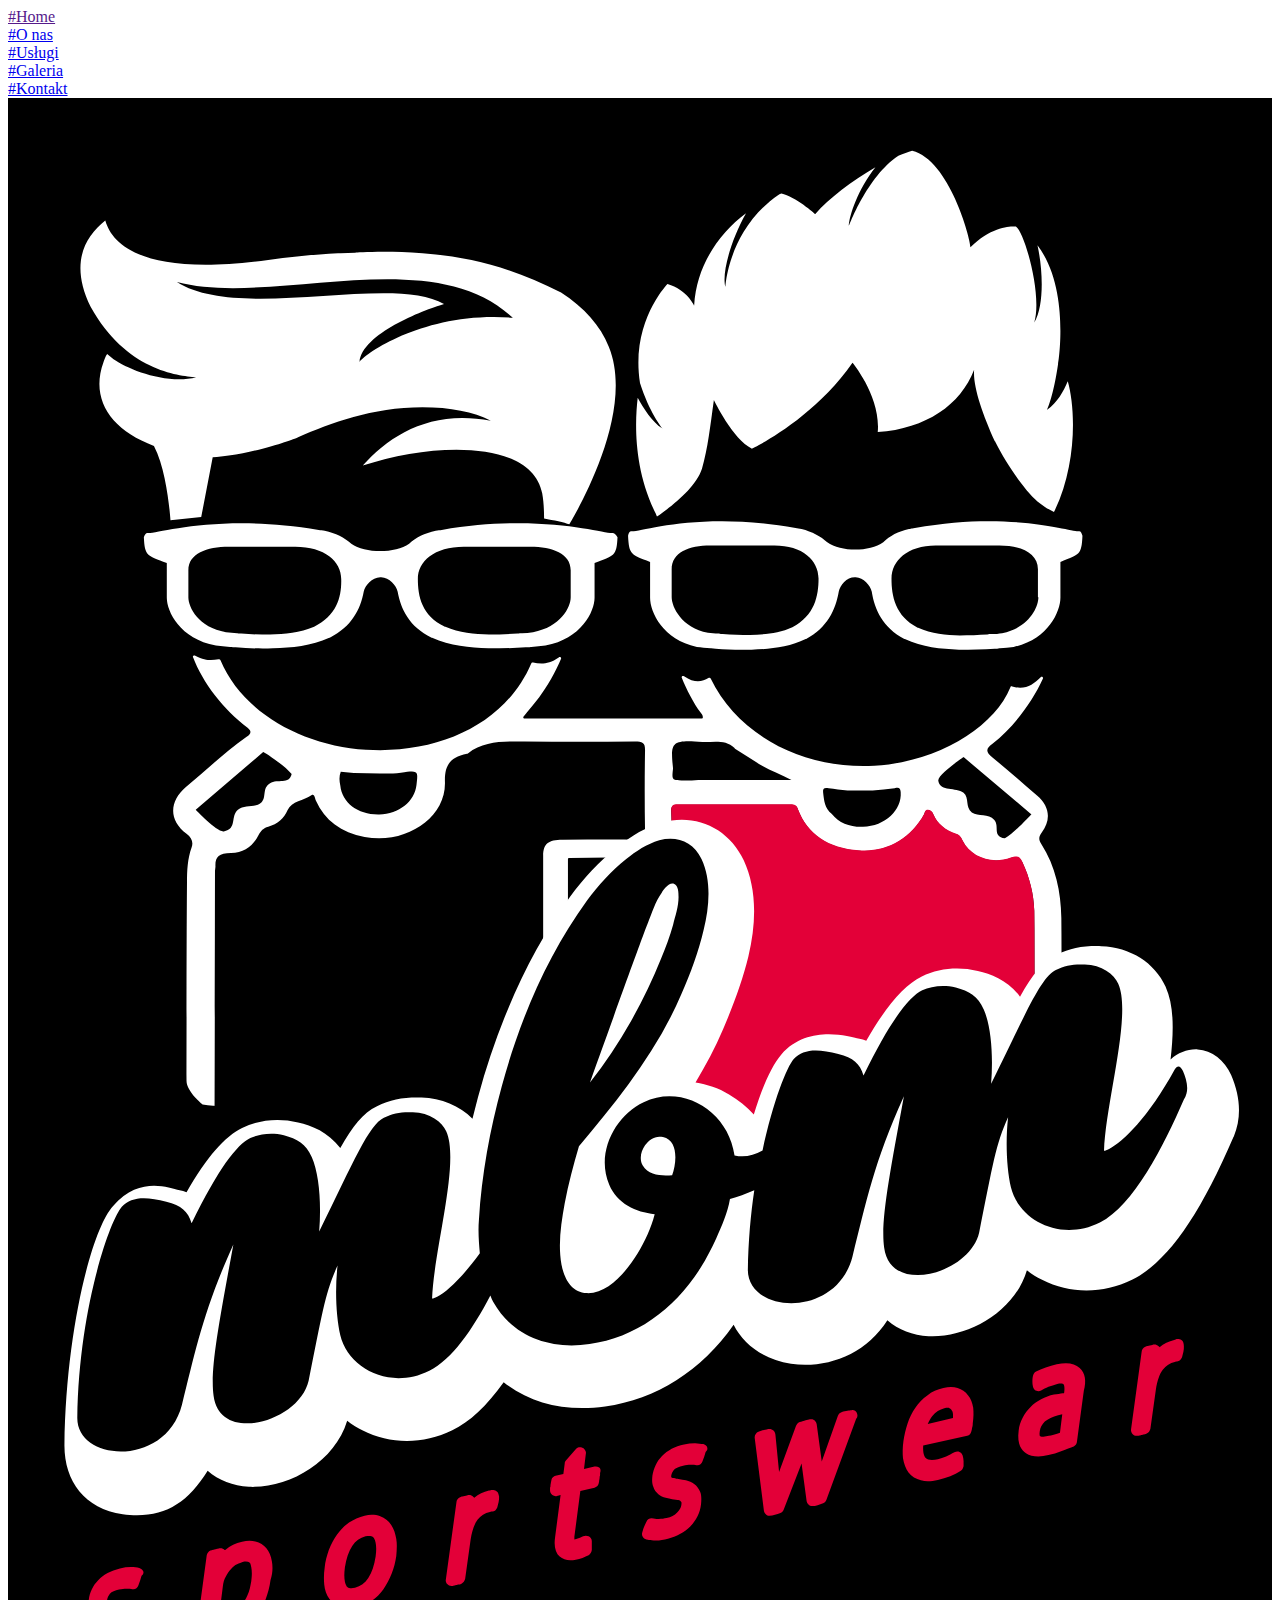
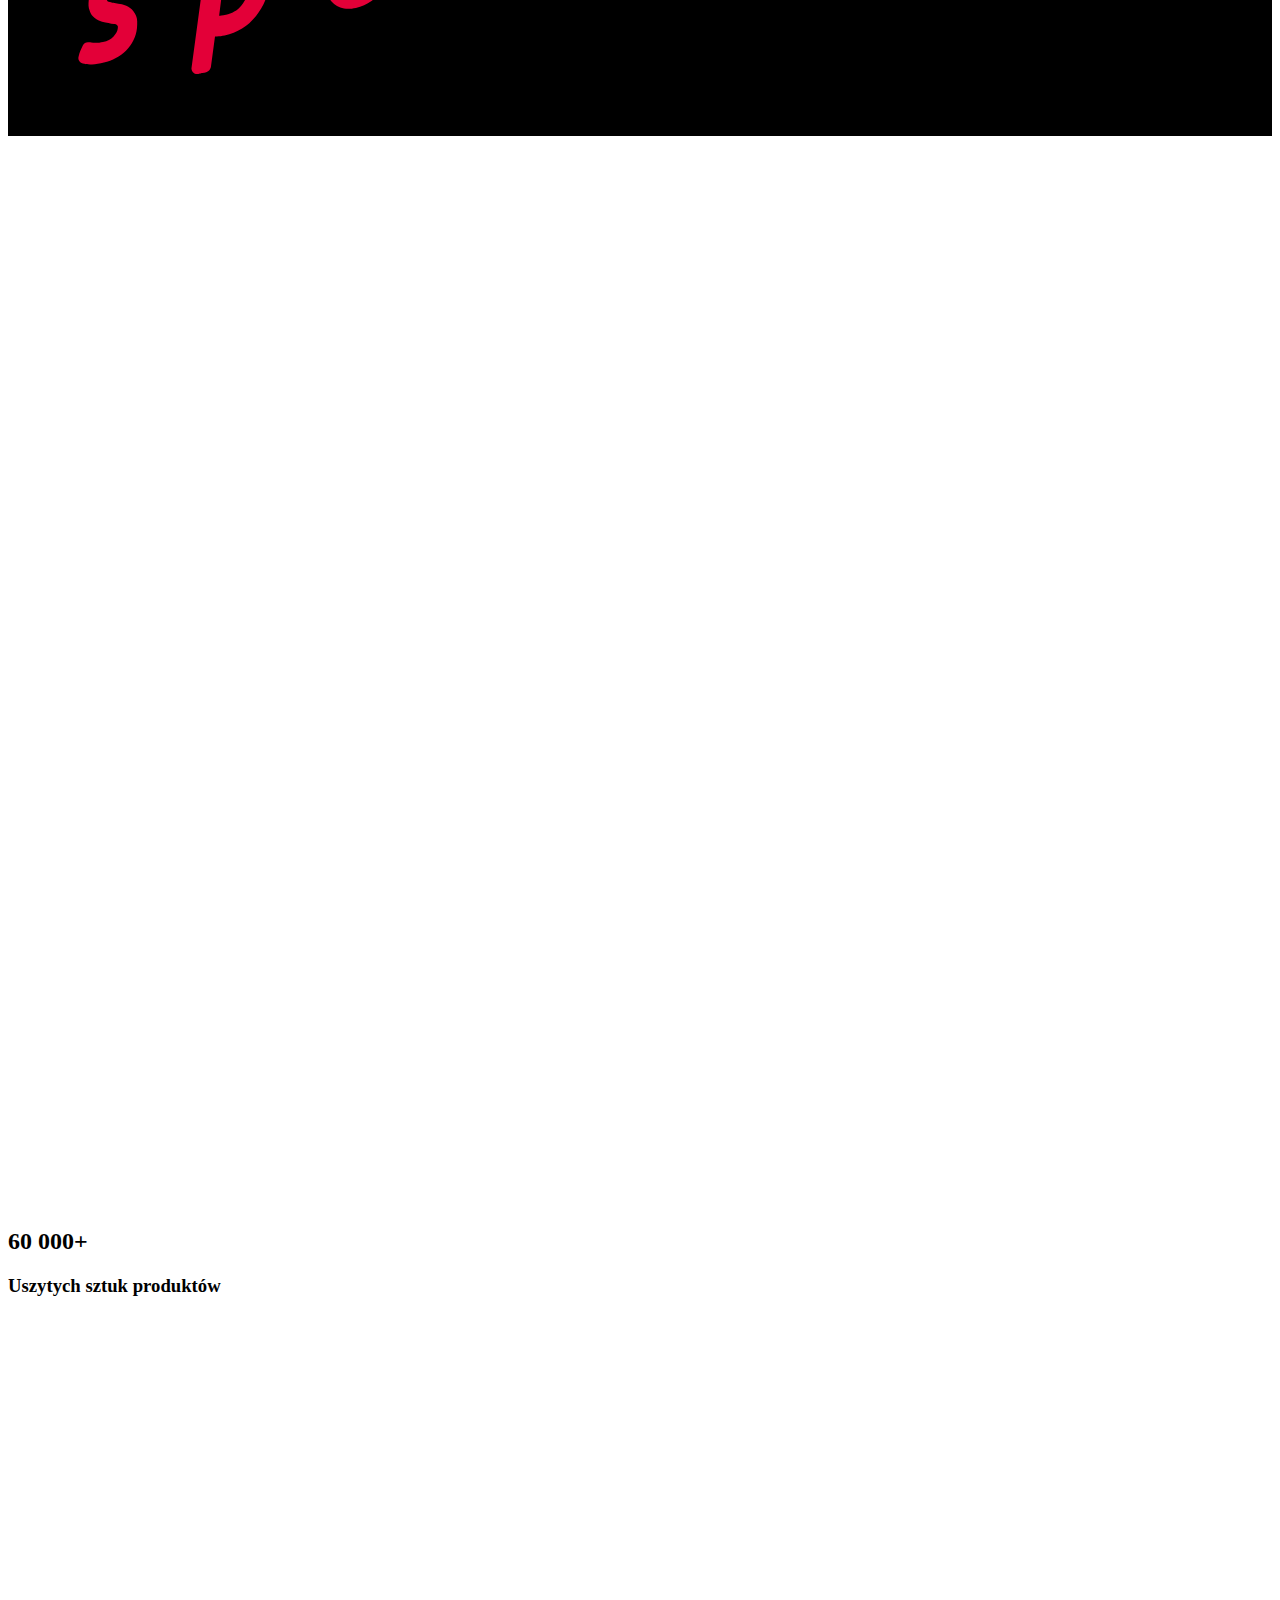
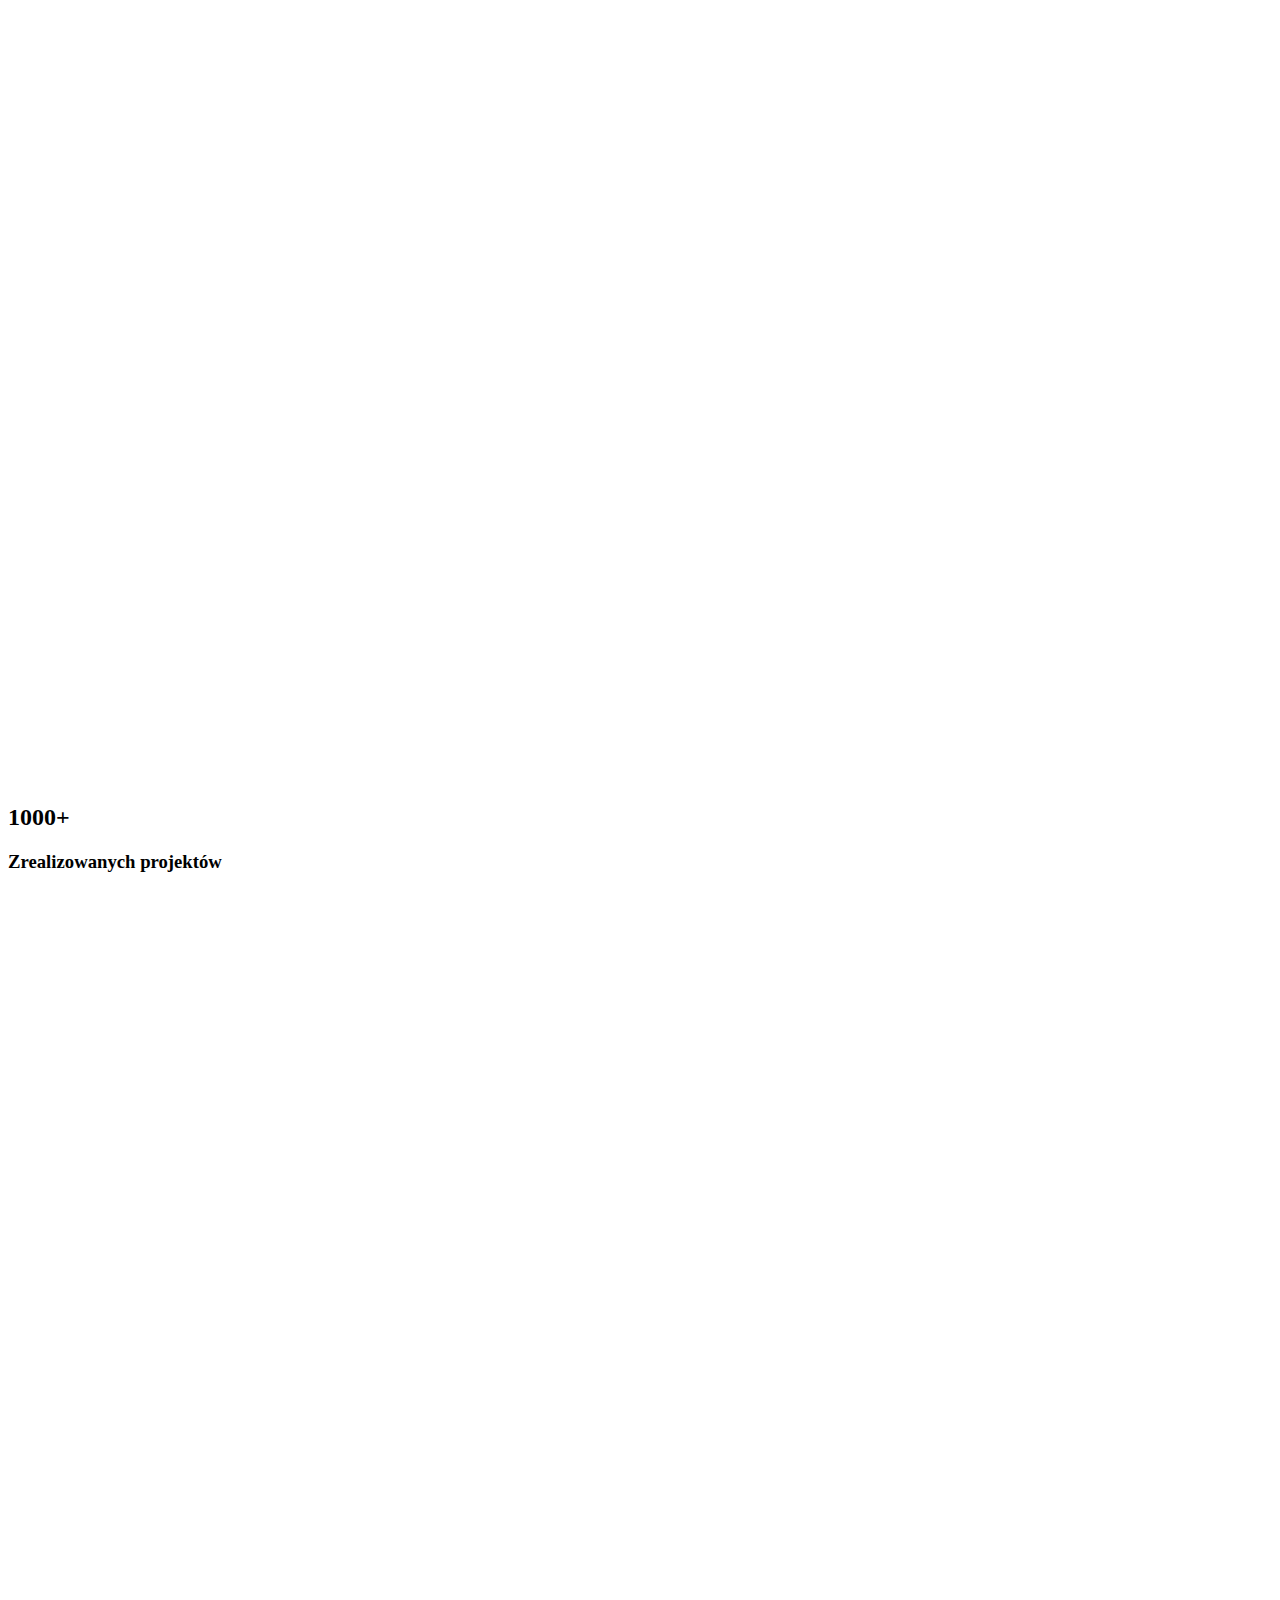
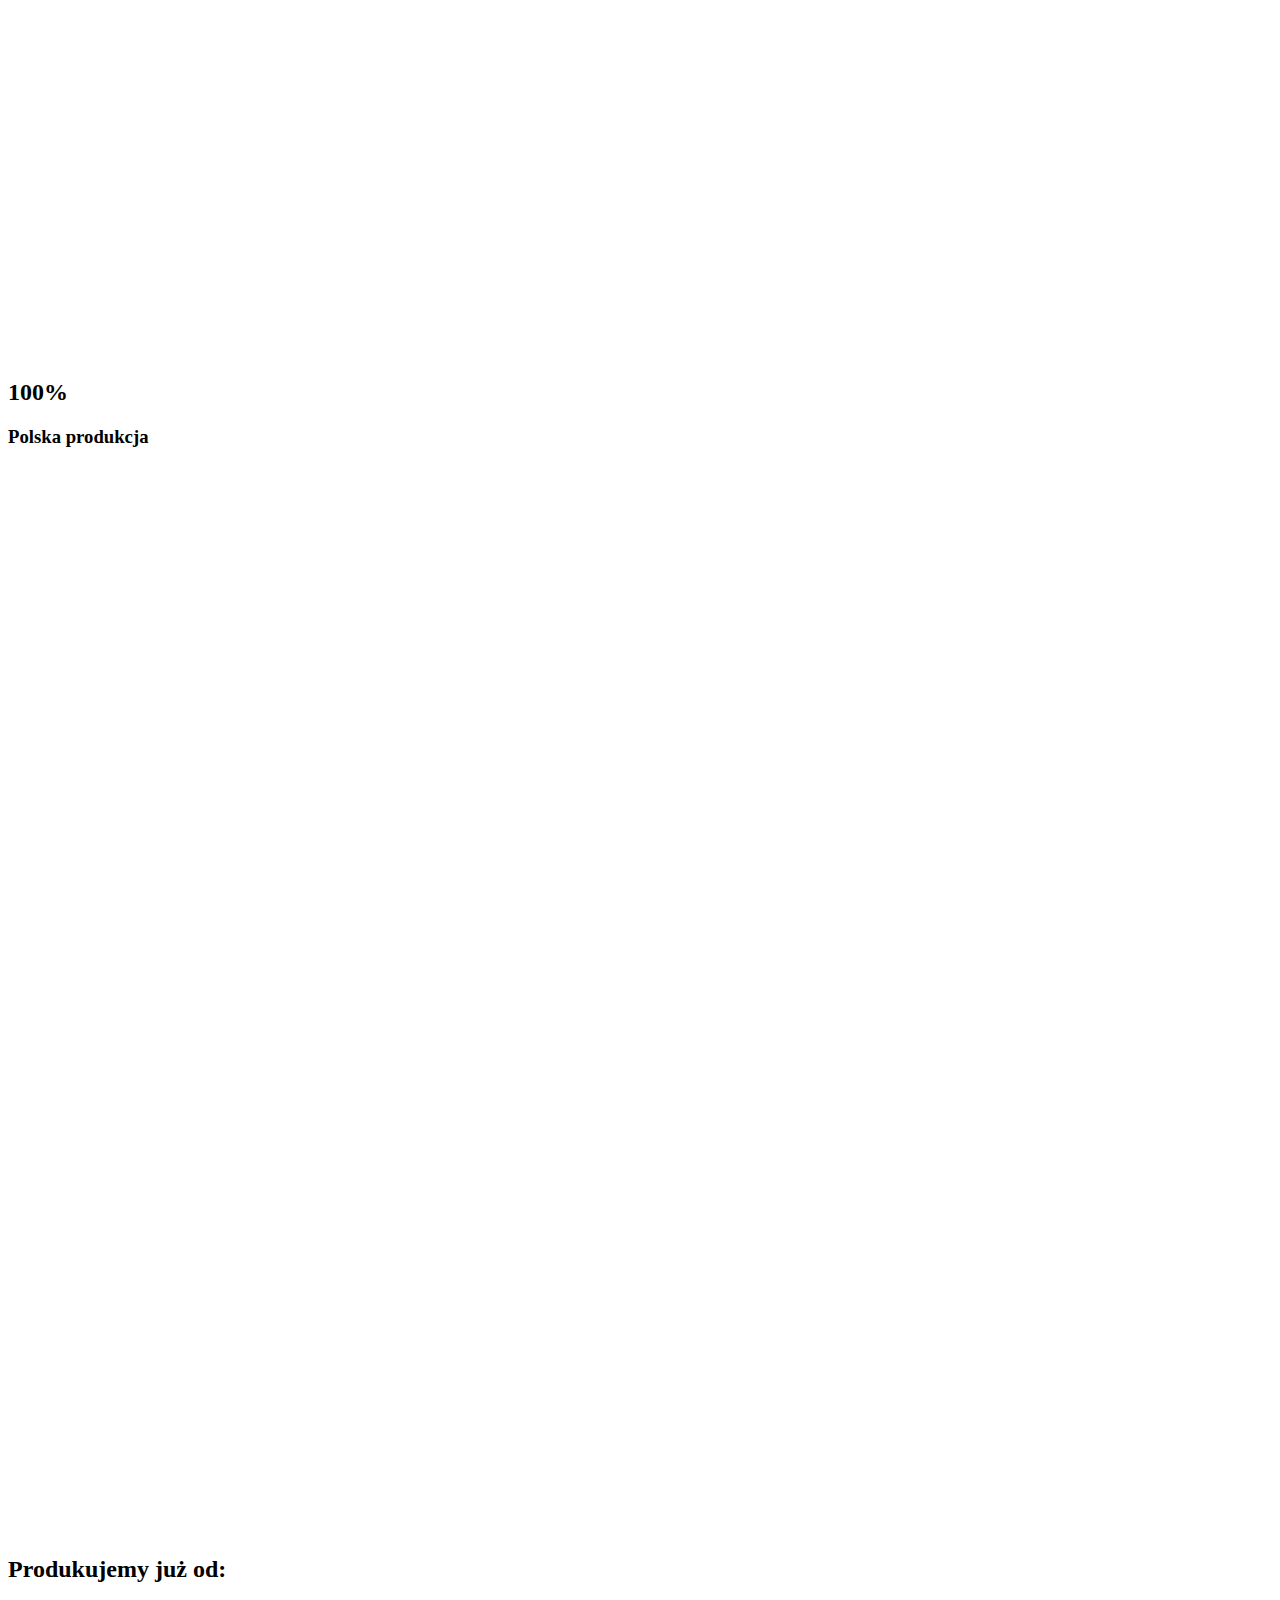
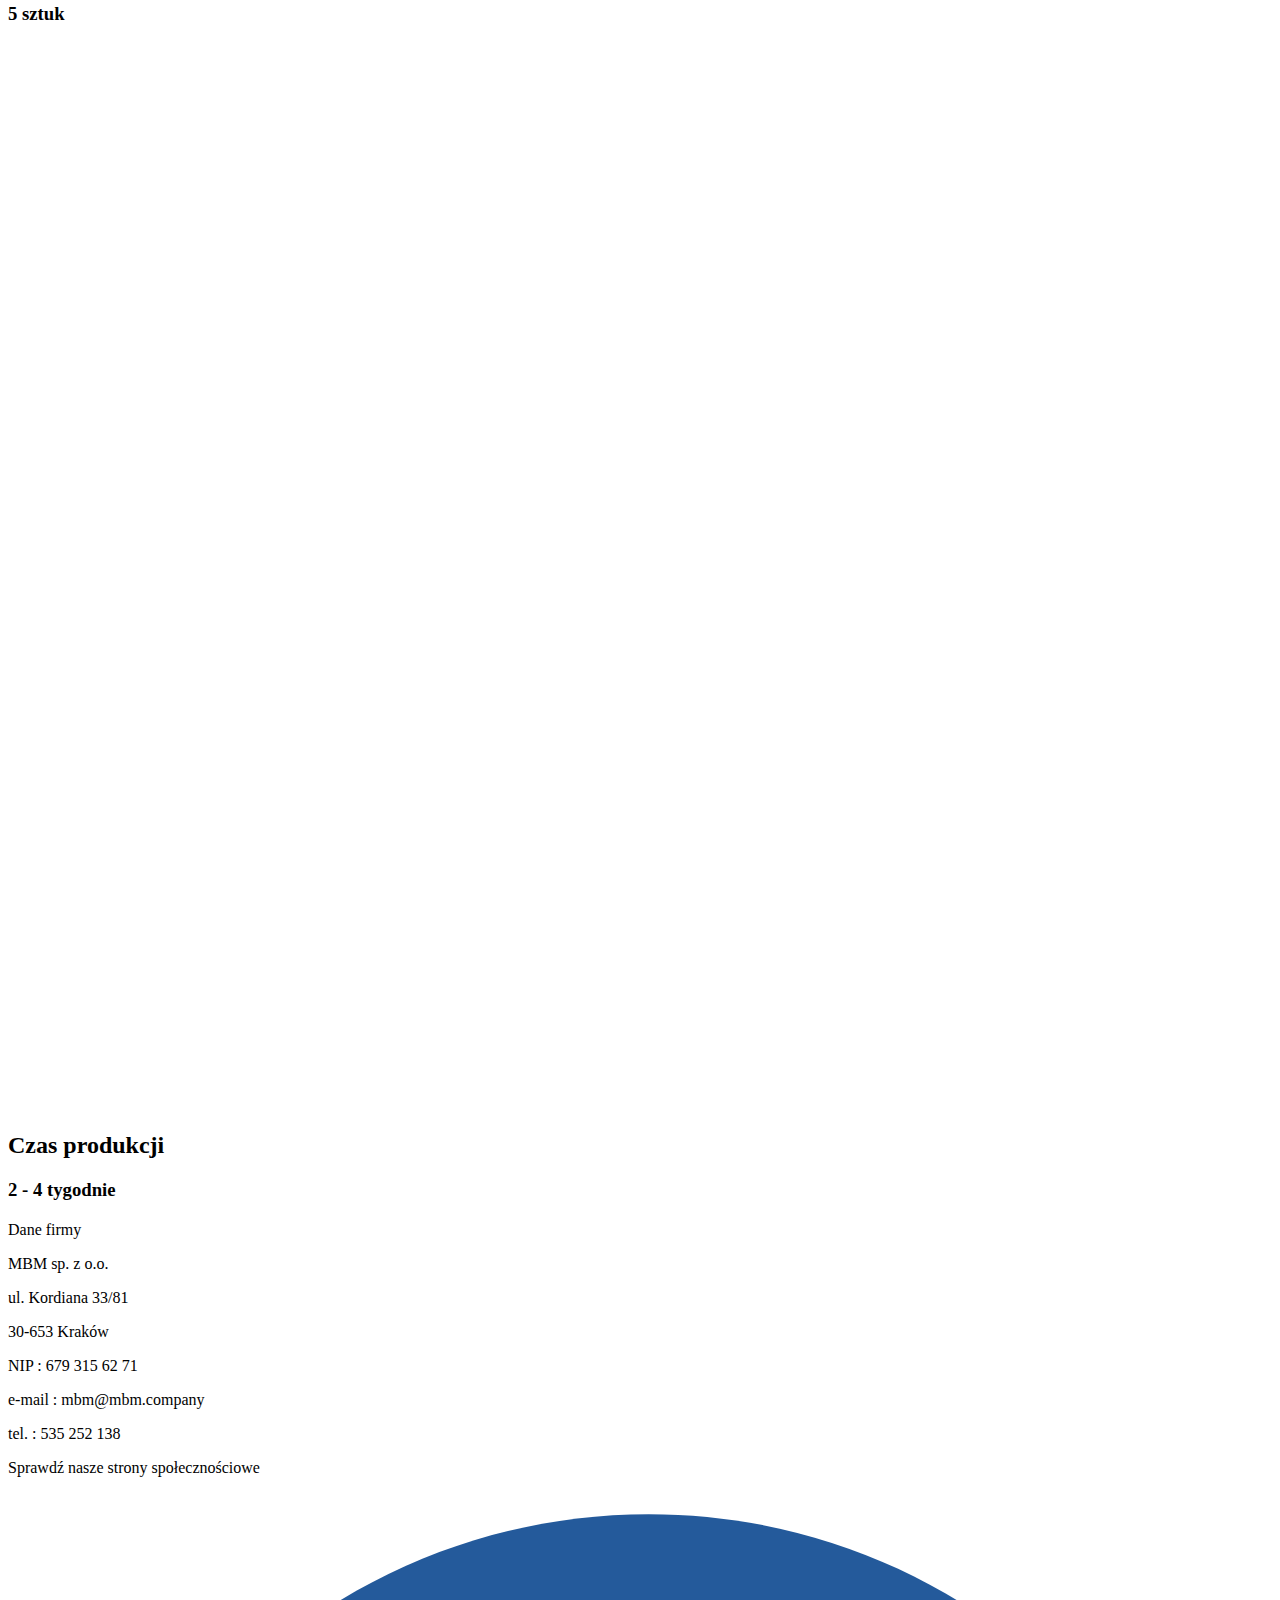
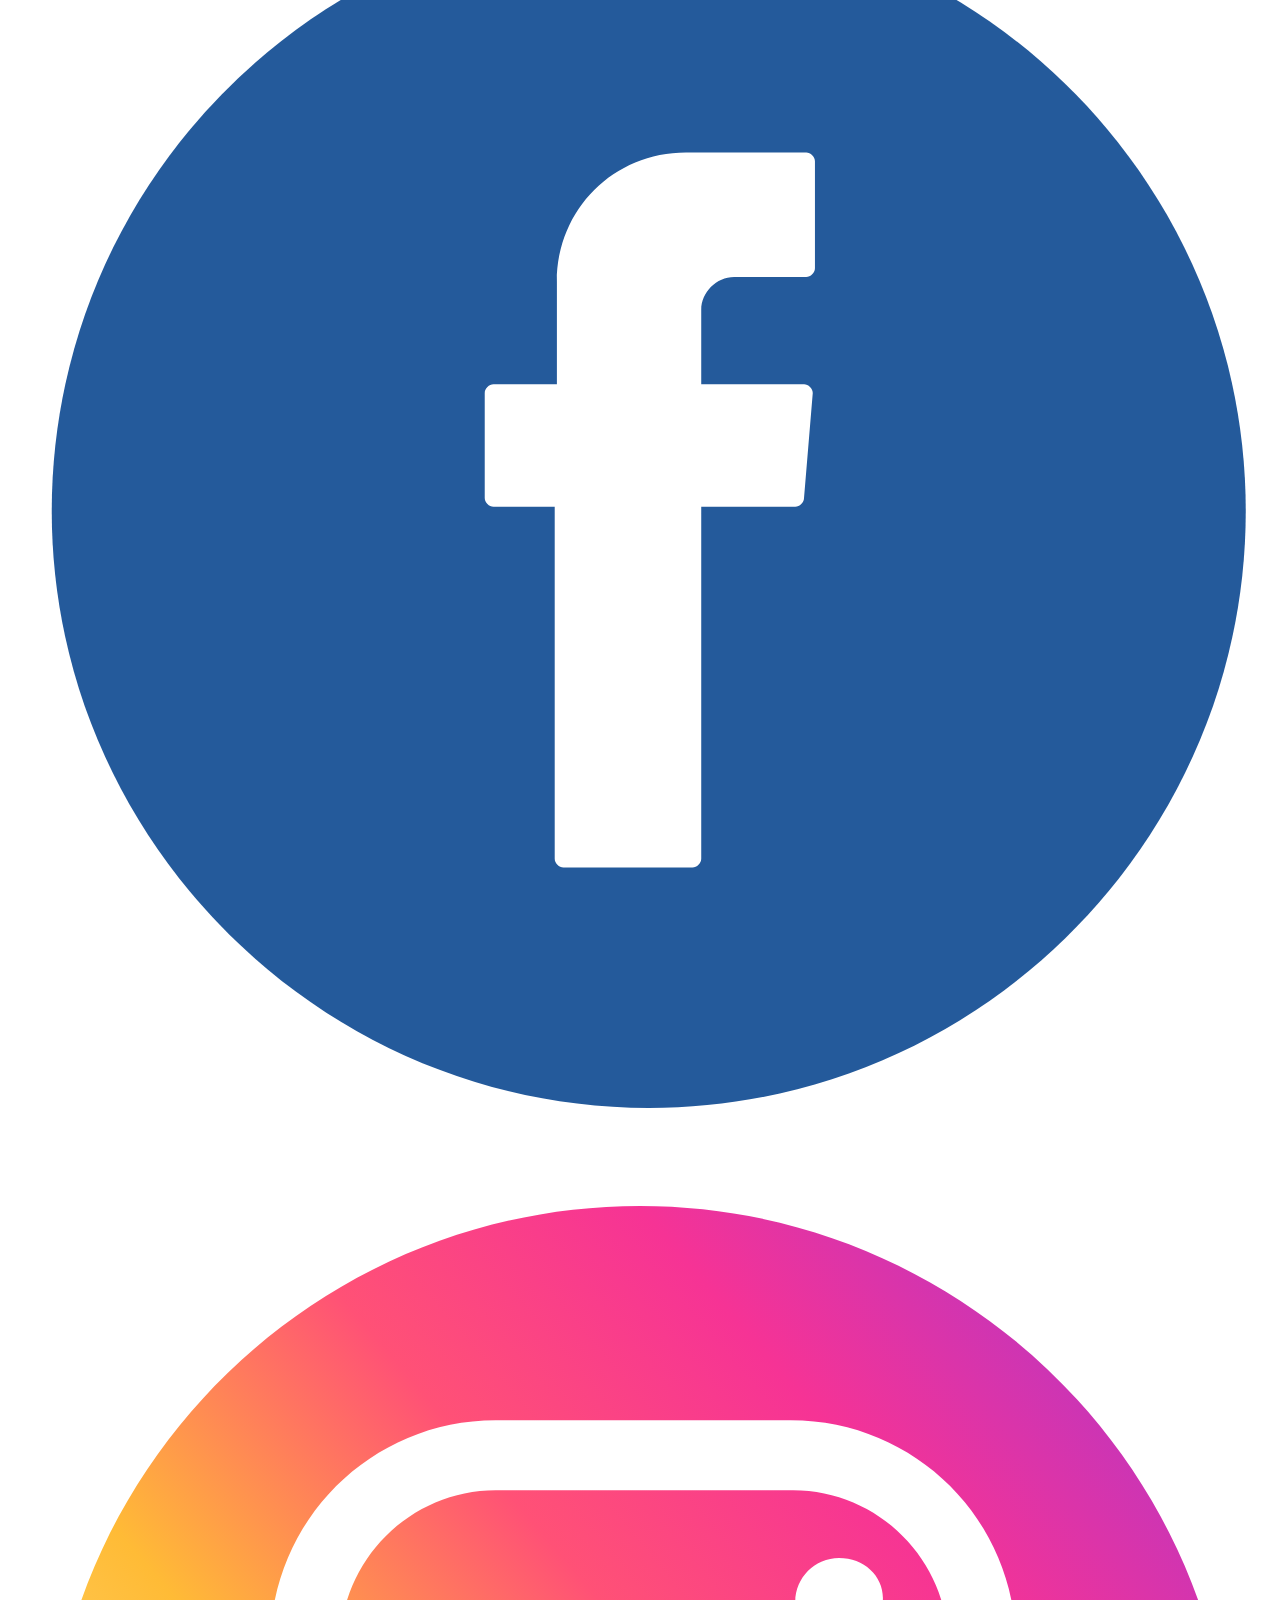
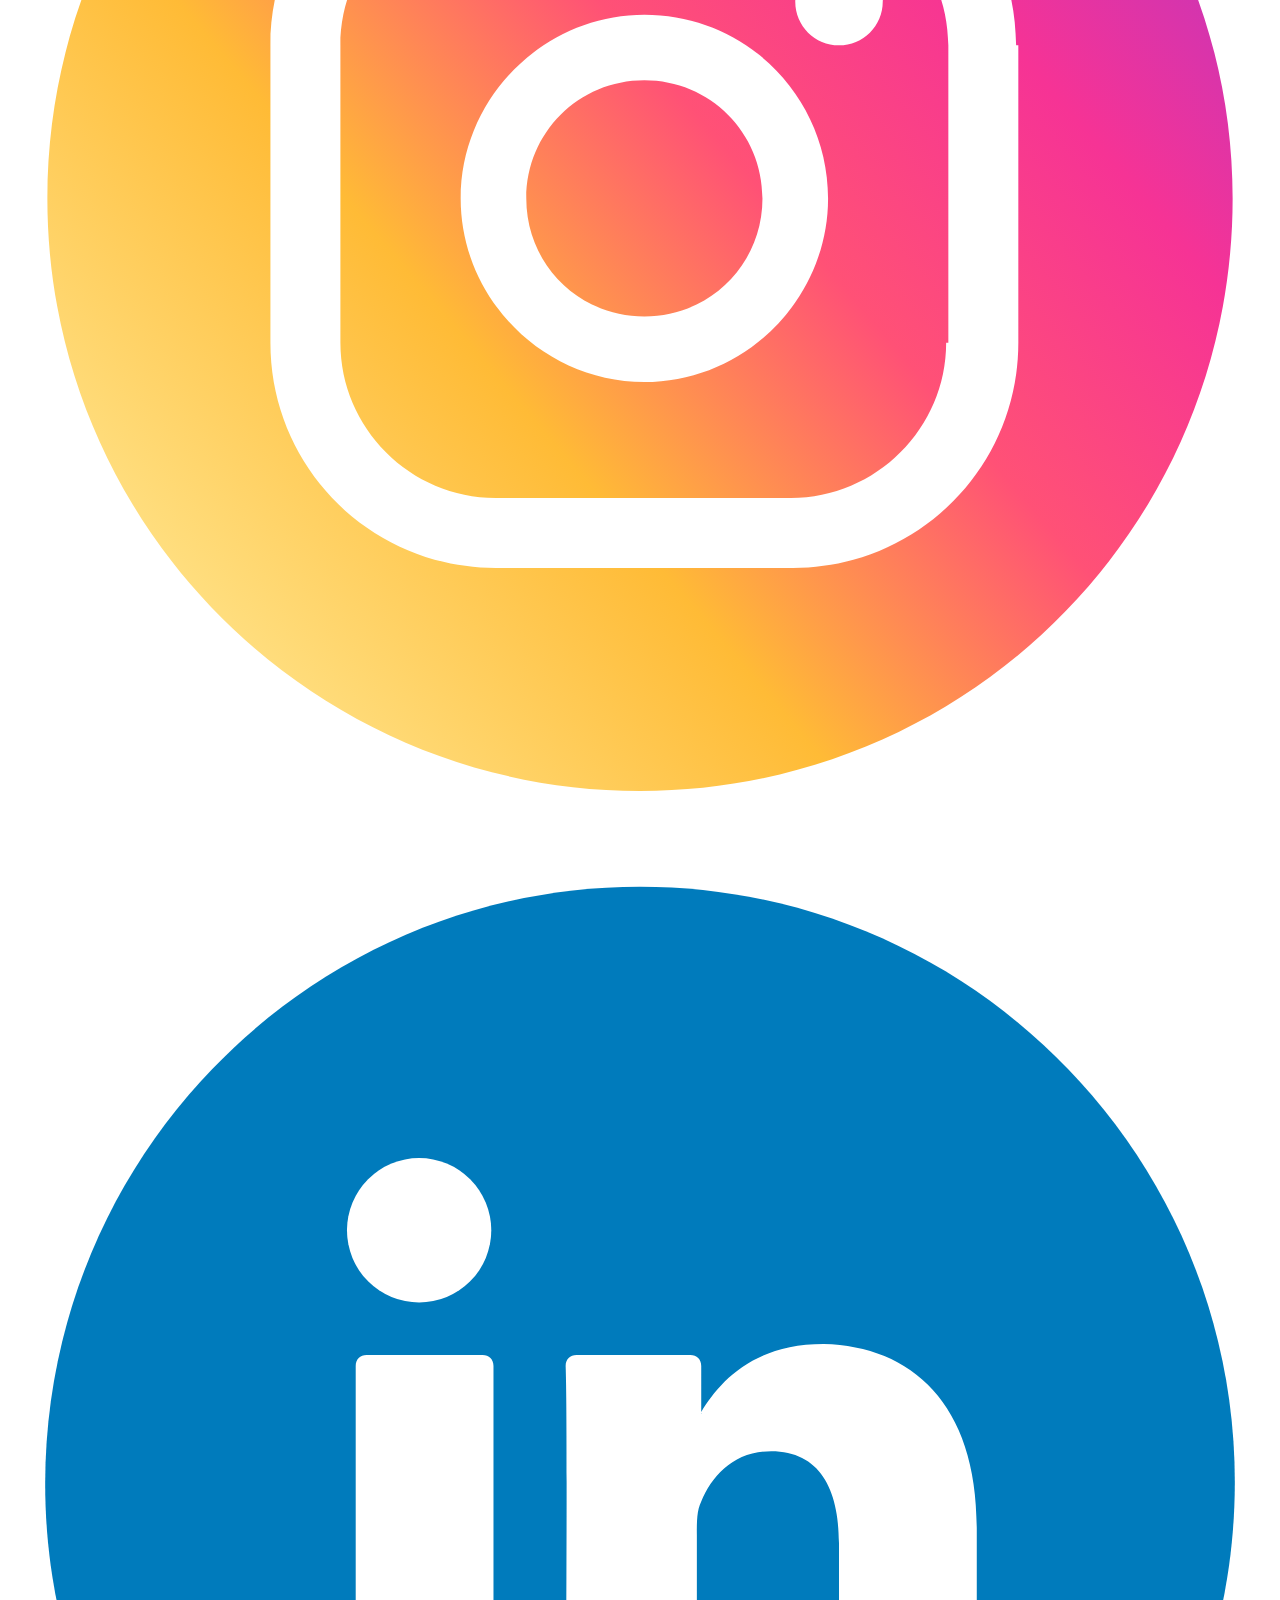
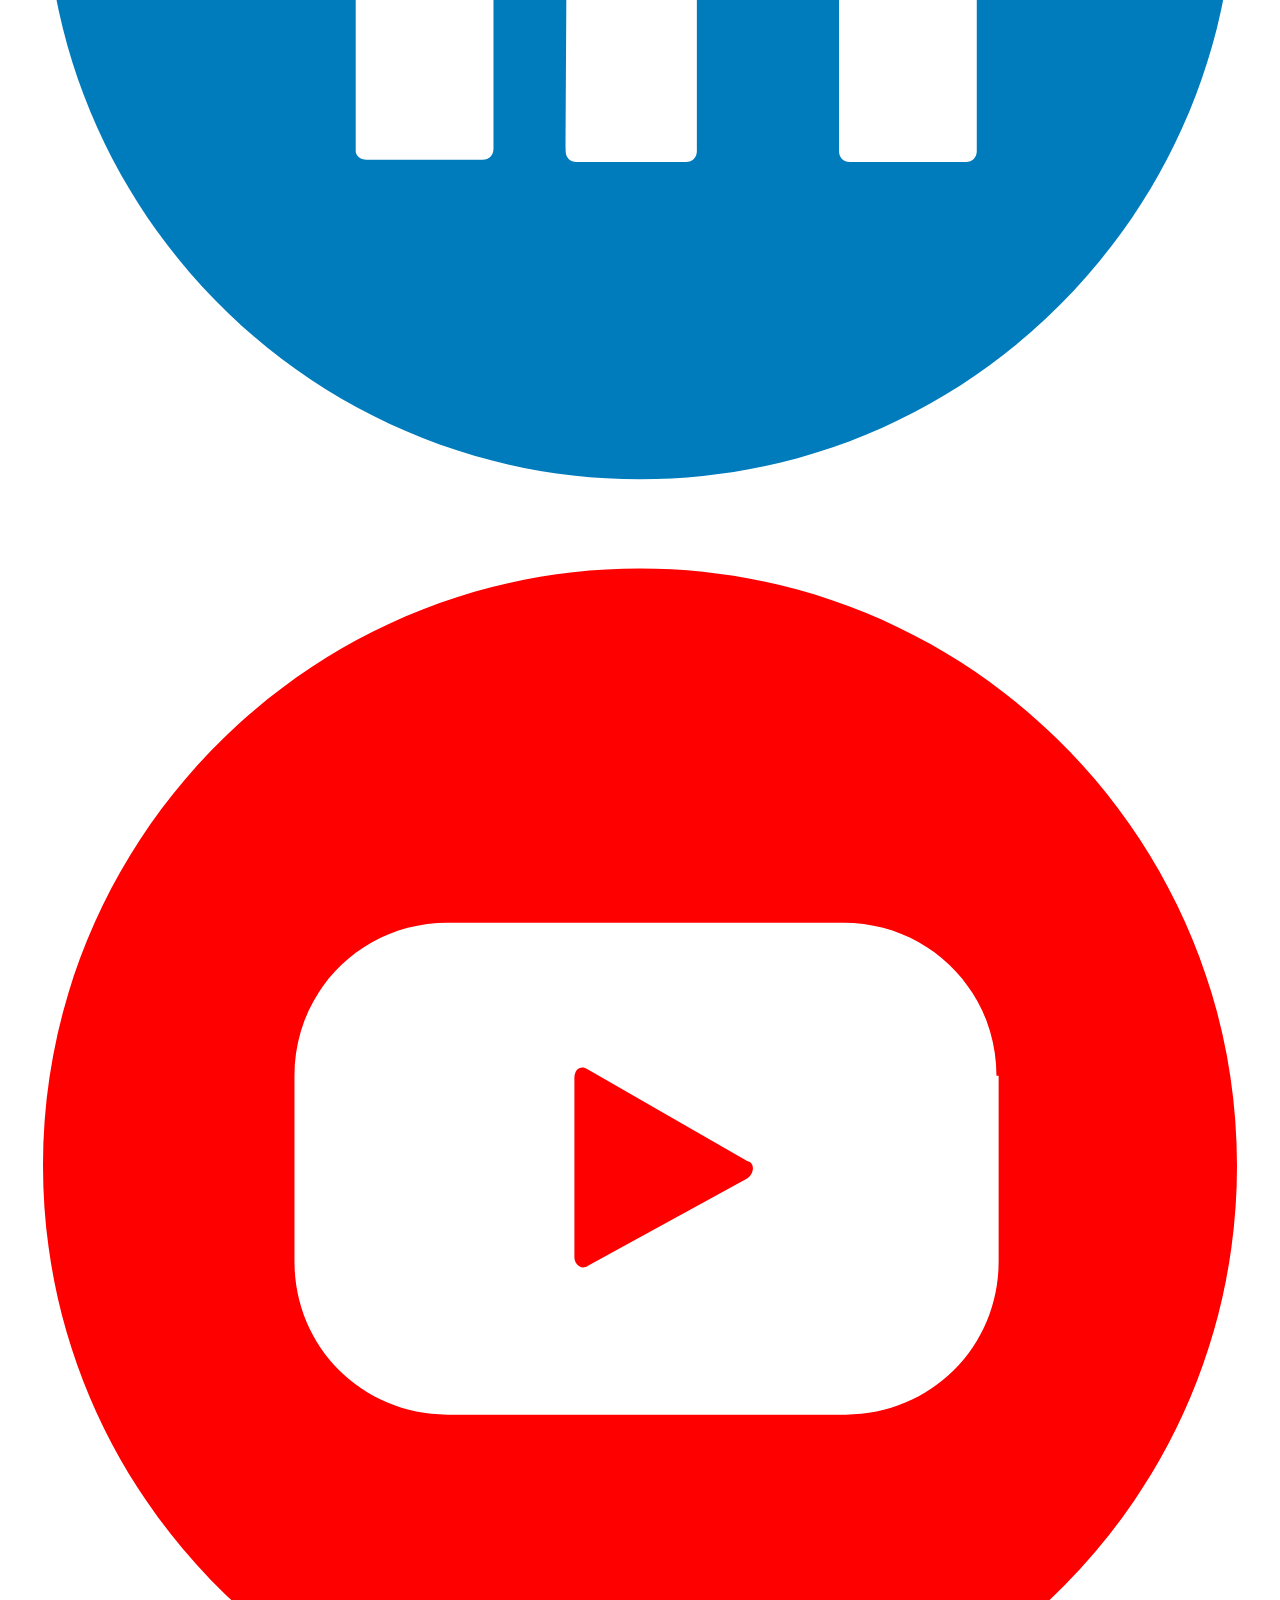
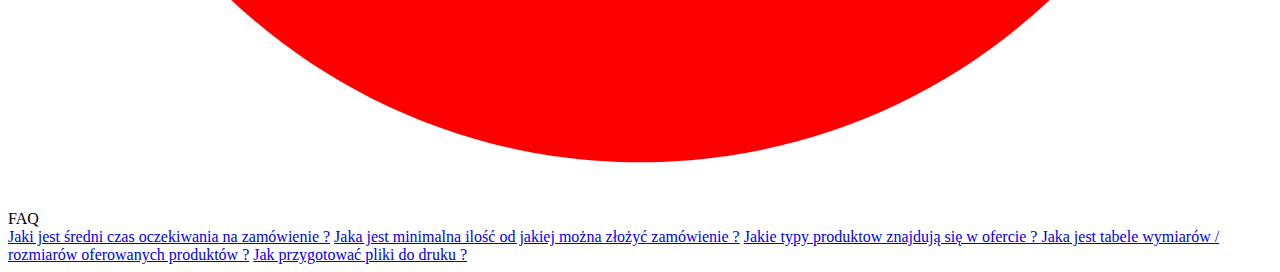
<file: index.html>
<!DOCTYPE html>
<html lang="en">
<head>
    <meta charset="UTF-8">
    <meta name="viewport" content="width=device-width, initial-scale=1.0">
    <link rel="stylesheet" href="css/main.css">
    <title>MBM Sportswear - Home </title>
    
</head>
<header>
    <div class="topNav">
        <a class="active" href="">#Home</a><div class="separatorNavTop"></div>
        <a href="onas.html">#O nas</a><div class="separatorNavTop"></div>
        <a href="uslugi.html">#Usługi</a><div class="separatorNavTop"></div>
        <a href="galeria.html">#Galeria</a><div class="separatorNavTop"></div>
        <a href="kontakt.html">#Kontakt</a>
      </div>
      <div class="pixelLine">
      </div>
</header>
<body>
    
    <div class="container">
        <div class="squareWithLogo">
<img src="assets/logoSvg.svg">
        </div>
        <div class="backgroundImage">
            <img src="assets/productionIcon.svg" class="icon">
            <h2>60 000+</h2>
            <h3>Uszytych sztuk produktów</h3>
        </div>
        <div class="backgroundImage">
            <img src="assets/finishedProducts.svg" class="icon">
            <h2>1000+</h2>
            <h3>Zrealizowanych projektów</h3>
        </div>
        <div class="backgroundImage">
            <img src="assets/polishProduction.svg" class="icon">
            <h2>100%</h2>
            <h3>Polska produkcja</h3>
        </div>
        <div class="backgroundImage2">
            <h2></h2>
            <h3></h3>
        </div>
        <div class="backgroundImage2">
            <h2></h2>
            <h3></h3>
        </div>
        <div class="backgroundImage">
            <img src="assets/productionStartsFromIcon.svg" class="icon">
            <h2>Produkujemy już od:</h2>
            <h3>5 sztuk</h3>
        </div>
        <div class="backgroundImage">
            <img src="assets/productionStartsFromDays.svg" class="icon">
            <h2>Czas produkcji</h2>
            <h3>2 - 4 tygodnie</h3>
        </div>
        <div class="backgroundImage2">
        
            <h2></h2>
            <h3></h3>
        </div>
        
       
        

    </div>
    <div class="pixelLineFooter">
    </div>
    <footer>
<div class="bottomLeft"><div class="separatorRight"></div>
<div class="bottomRightNavName">Dane firmy</div>
<div class="bottomLeftCompanyDetails"><p>MBM sp. z o.o.</p>
<p>ul. Kordiana 33/81</p>
<p>30-653 Kraków</p>
<p>NIP : 679 315 62 71</p>
<p>e-mail : mbm@mbm.company</p>
<p>tel. : 535 252 138</p></div>
</div>

<div class="bottomMiddle"><div class="separatorRight"></div>
<div class="bottomRightNavName">Sprawdź nasze strony społecznościowe</div>
<div class="socialIcons">
    <img src="assets/facebookLogoSvg.svg" class="socialIcon">
    <img src="assets/instagramLogoSvg.svg" class="socialIcon">
    <img src="assets/linkedinLogoSvg.svg" class="socialIcon">
    <img src="assets/youtubeLogoSvg.svg" class="socialIcon">
</div>
    </div>
   
    <div class="bottomRight">
        <div class="bottomRightNavName">FAQ</div>
        <div class="bottomRightNav">
            <a href="faq1.html">Jaki jest średni czas oczekiwania na zamówienie ?</a>
            <a href="faq2.html">Jaka jest minimalna ilość od jakiej można złożyć zamówienie ?</a>
            <a href="faq3.html">Jakie typy produktow znajdują się w ofercie ? </a>
            <a href="faq4.html">Jaka jest tabele wymiarów / rozmiarów oferowanych produktów ?</a>
            <a href="faq5.html">Jak przygotować pliki do druku ?</a>
          </div>
        </div>

    </footer>
    
</body>
</html>
</file>
<file: css/main.css>
#jeden {
    float: left;
    width: 100%;
    background: #ccc;
    border-bottom: 5px solid #000;
    overflow: hidden;
    position: relative;
}

ul {
    list-style: none;
    padding: 0;
    position: relative;
    text-align: center;
    width: 100%;
}

ul li {
    display: block;
    list-style: none;
    margin: 0;
    padding: 0;
    float: left;
    width: 25%;
}

ul a:link,
ul a:visited {
    text-decoration: none;
    display: block;
    width: 100%;
    text-align: center;
    background-color: aqua;
    color: #ffffff;
    border: 1px outset #ccc;
    padding: 5px;
}

ul a:hover {
    border-style: inset;
    padding: 5px;
}
</file>
